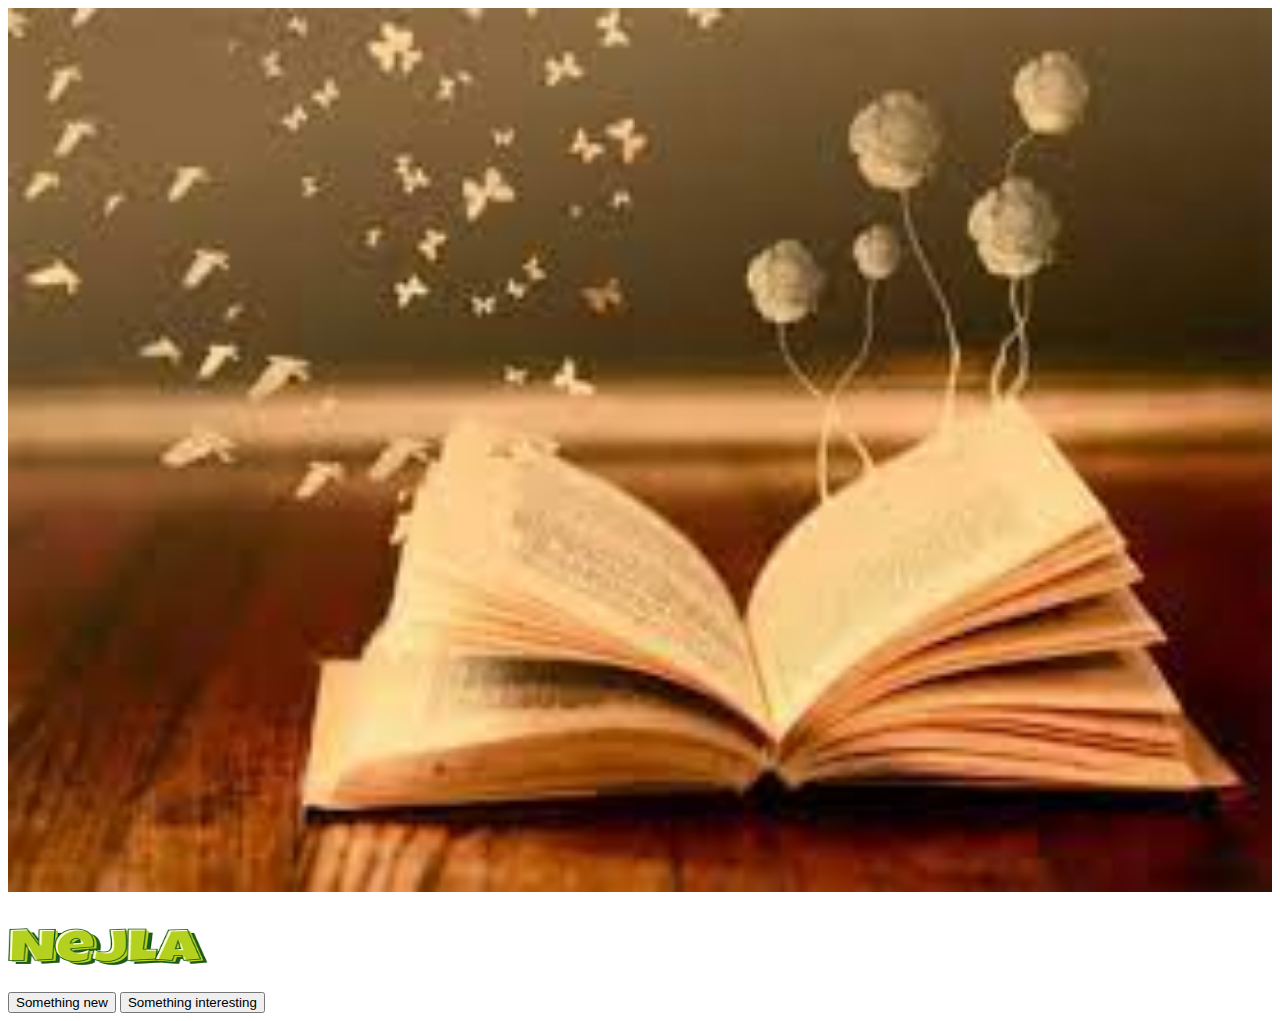
<file: index.html>
<html lang="en">
<head>
    <meta charset="UTF-8">
    <meta http-equiv="X-UA-Compatible" content="IE=edge">
    <meta name="viewport" content="width=, initial-scale=1.0">
    <link rel="stylesheet" href="style.css">
    <title>Document</title>
</head>
<body>

        <img class="slika"  src="[data-uri]" alt="">
        <div class="main">
    <div class="logo">
    <img src="[data-uri]" alt="">
   </div>
   <div class="button">
    <button class="btn">Something new</button>
    <button class="btn">Something interesting</button>

   </div>
   
   
   
   
   
    </div>
</body>
</html>
</file>
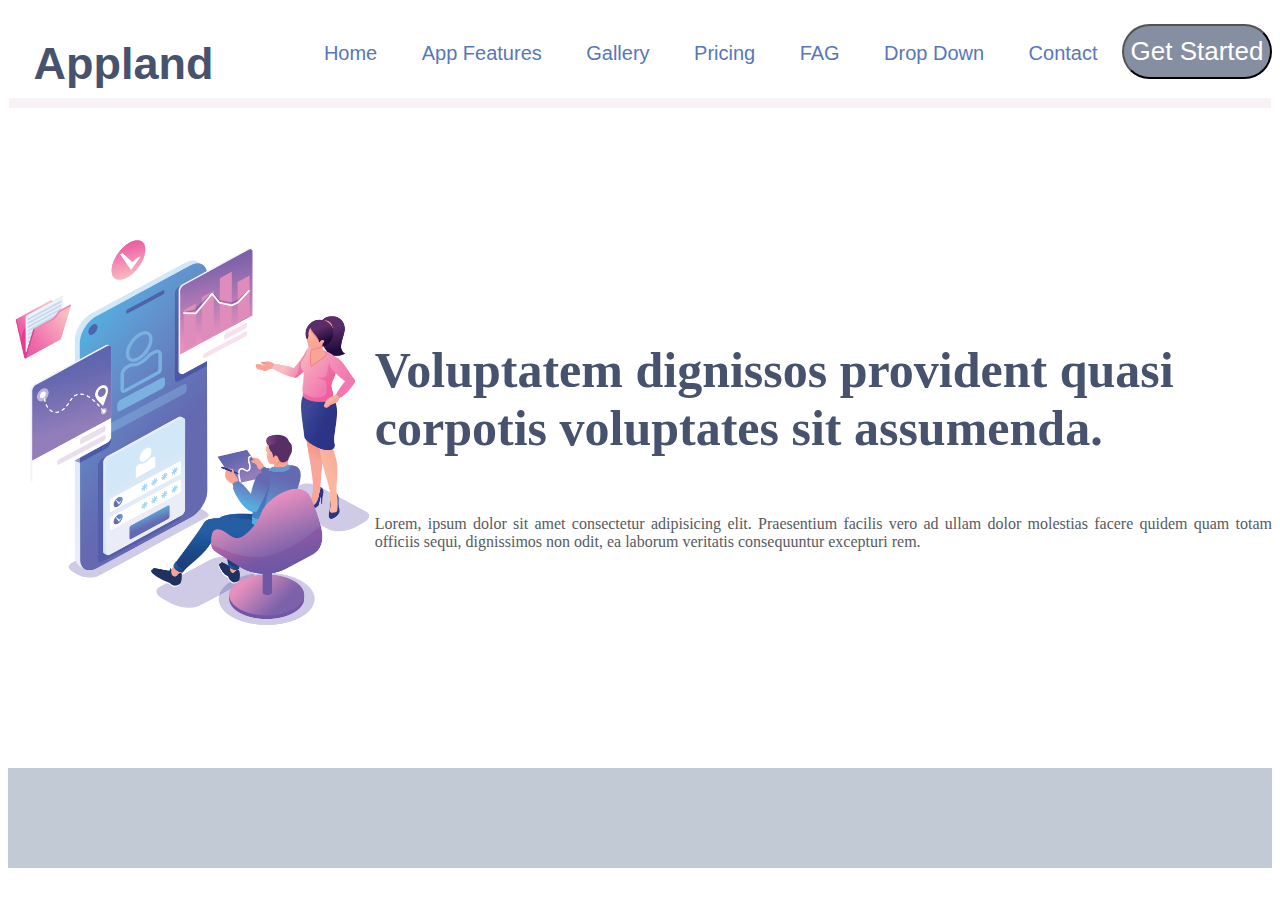
<file: Website novi/index.html>
<html lang="en">
<head>
    <meta charset="UTF-8">
    <meta http-equiv="X-UA-Compatible" content="IE=edge">
    <meta name="viewport" content="width=device-width, initial-scale=1.0">
    <link rel="stylesheet" href="style.css">
    <title>Document</title>
</head>
<body>
    <header>
        <h1><span>Appland</h1>
        <nav>
            <ul>
                <li><a href="#"></a>Home</li>
                <li><a href="#"></a>App Features</li>
                <li><a href="#"></a>Gallery</li>
                <li><a href="#"></a>Pricing</li>
                <li><a href="#"></a>FAG</li>
                <li><a href="#"></a>Drop Down</li>
                <li><a href="#"></a>Contact</li>
                <button>Get Started</button>

            </ul>
        </nav>
    </header>
    <div class="nesto">  
        <div id="pic">
            <img src="slika.png">
            <div id="text">
                <h2>Voluptatem dignissos provident quasi <br> corpotis voluptates sit assumenda.</h2>
                <p>Lorem, ipsum dolor sit amet consectetur adipisicing elit. Praesentium facilis vero ad ullam dolor molestias facere quidem quam totam officiis sequi, dignissimos non odit, ea laborum veritatis consequuntur excepturi rem.</p>
            </div>
        </div>
    </div>
    <footer>
        <div>
        <a href="#" class="fa fa-twitter"></a>
        <a href="#" class="fa fa-facebook"></a>
        <a href="#" class="fa fa-instagram"></a>
        <a href="#" class="fa fa-skype"></a>
        <a href="#" class="fa fa-linkedin"></a>
    </div>
    </footer>
    
</body>
</html>
</file>
<file: style.css>
.slika{
    width: 100%;
    height: 100%;
    
}

.logo img{
    width: 200px;
    height: 100px;
    background-color: black;
    margin-top:auto ;
}
</file>
<file: Website novi/style.css>
header{
    background-color: white;
    box-shadow: 0px 11px 0px -1px rgba(219,204,219,0.25);
    width: 100%;
    height: 90px;
    font-family: 'Open Sans', sans-serif;
    
}
header ul li{
    display: inline-block;
    color: #5777ba;
    margin: 10px 20px;
    font-size: 20px;

}
header li:hover{
    color: #f0c330;
}
header ul {
    width: auto;
    float: right;

  }
header h1{
    position: absolute;
    float: left;
    margin-left: 2%;
    color: #5777ba;
    font-size: 45px;
}


#nesto{
    display: flex;
    flex-direction: column;
    justify-content: center;
    box-sizing: border-box;
    width: 100%;
    
}
#pic{
    display: flex;
    align-items: center;
    height: 670px;
}
#pic img{
    width: 575px;
    height: 400px;
}
#text{
    display: flex;
    flex-direction: column;
    text-align: justify;
}
#text h2{
    color: #47536e;
    font-size: 50px;
    
}
footer{
    background-color: #c1cad5;
    width: 100%;
    height: 100px;
}
span{
    color:#47536e ;
}
p{
    color: #585a61;
}
button{
    background-color: #868fa2;
    font-size: 26px;
    color: white;
    border-radius: 30px;
    width: 150px;
    height: 55px;
}
.fa {
    padding: 20px;
    font-size: 30px;
    width: 50px;
    text-align: center;
    text-decoration: none;
    margin: 5px 2px;
  }
</file>
